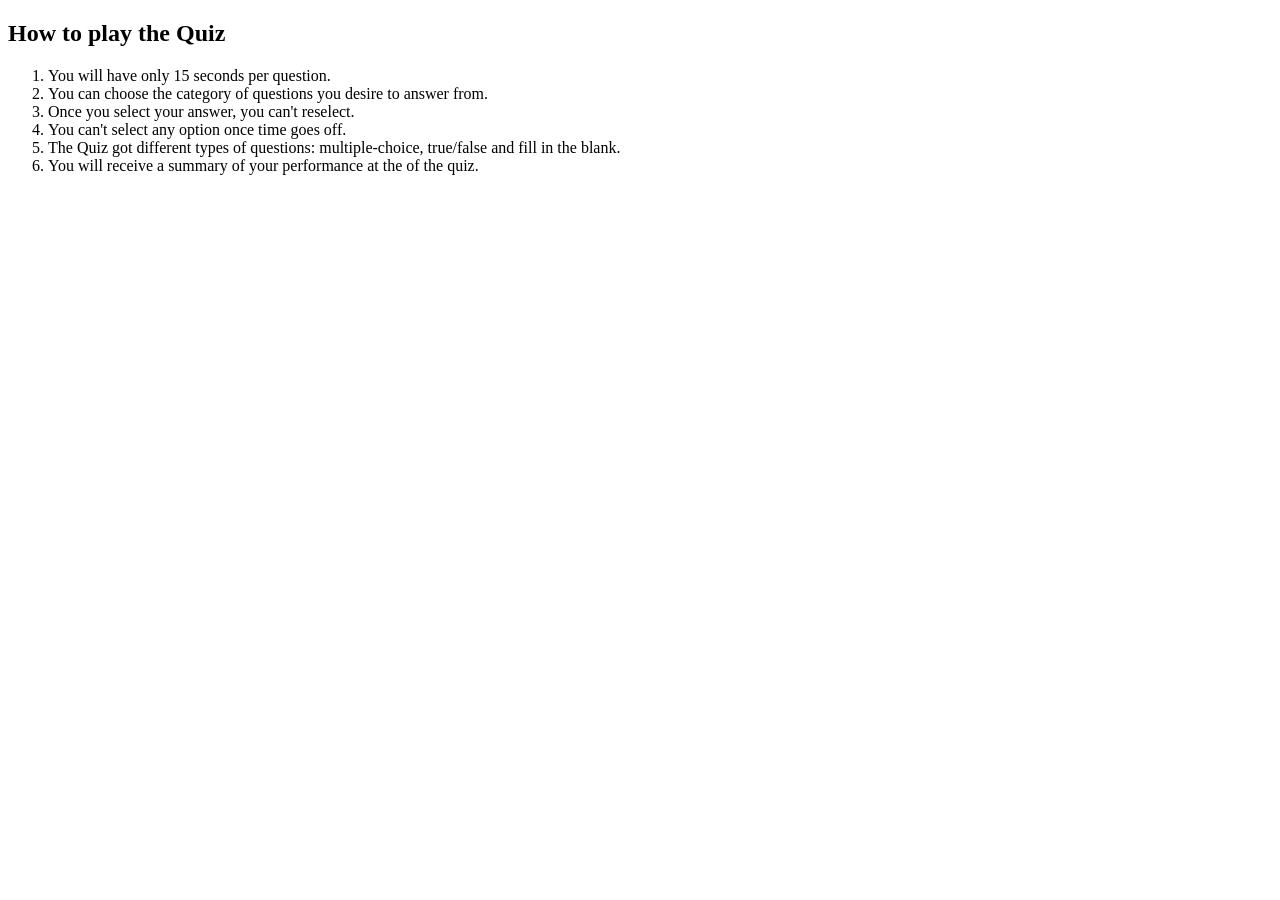
<file: pages/rules.html>
<!DOCTYPE html>
<html lang="en">
<head>
  <meta charset="UTF-8">
  <meta name="viewport" content="width=device-width, initial-scale=1.0">
  <title>Document</title>
</head>
<body>
  <!-- rule box -->
  <div class="info-box">
   <h2 class="info-title">How to play the Quiz</h2>
   <div class="info-list">
     <ol class="info">
       <li>You will have only <span>15 seconds</span> per question.</li>
       <li>You can choose the category of questions you desire to answer from.</li>
       <li>Once you select your answer, you can't reselect.</li>
       <li>You can't select any option once time goes off.</li>
       <li>The Quiz got different types of questions: multiple-choice, true/false and fill in the blank.</li>
       <li>You will receive a summary of your performance at the of the quiz.</li>
     </ol>
   </div>
  </div>
</body>
</html>
</file>
